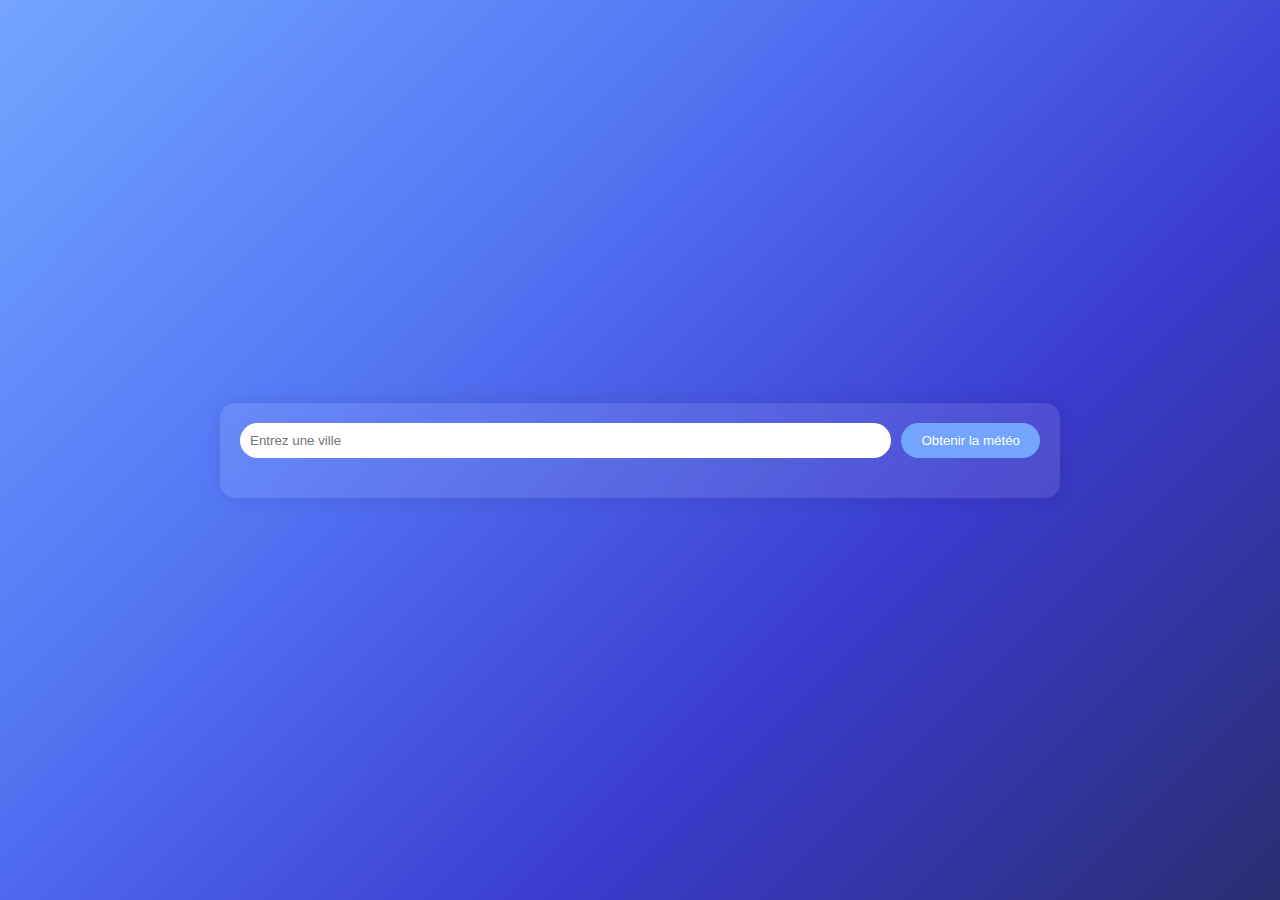
<file: entrainement API/index.html>
<!DOCTYPE html>
<html lang="fr">

<!--  HEAD  -->

<head>
    <meta charset="UTF-8">

    <!--  SEO DE LA PAGE  -->

    <meta name="title" content="A apprendre par coeur">
    <meta name="description"
        content="Si vous ne connaissez pas tout le code de cette page par coeur, c'est que vous avez un niveau -5, meme pas 0">
    <meta http-equiv="Content-Type" content="text/html; charset=utf-8">

    <!--  STYLES  -->

    <meta name="viewport" content="width=device-width, initial-scale=1.0" />
    <meta http-equiv="X-UA-Compatible" content="ie=edge">
    <link rel="stylesheet" href="css/style.css">

    <!--  JS - Doit etre a la fin du body  -->

</head>

<!--  BODY  -->

<body>

    <div id="app">
        <form id="formulaire">
            <input type="text" id="city" placeholder="Entrez une ville" required>
            <button type="submit">Obtenir la météo</button>
        </form>
        <div id="weatherDisplay"></div>
        <div id="favorites" style="display: none;">
            <h3>Favoris</h3>
            <ul id="favoriteCities"></ul>
        </div>
        <div id="forecast-container" style="display: none;">
            <h3>Prévisions pour les 3 prochains jours :</h3>
            <div id="forecast"></div>
        </div>
    </div>
</body>

<!--  FOOTER  -->

<footer>
    <small>
        <!--ici le contenu du footer-->
    </small>
</footer>

<!--  JS  -->

<script src="js/main.js" defer></script>

</body>

</html>
</file>
<file: entrainement API/css/style.css>
/* Style de base pour le corps de la page */
body {
  font-family: Arial, sans-serif; /* Police de caractères */
  margin: 0; /* Marges à zéro */
  padding: 0; /* Remplissage à zéro */
  display: flex; /* Utilisation de Flexbox pour la mise en page */
  justify-content: center; /* Centrer horizontalement le contenu */
  align-items: center; /* Centrer verticalement le contenu */
  min-height: 100vh; /* Hauteur minimale de la page */
  background: linear-gradient(
    135deg,
    #73a5ff,
    #5477f5,
    #3a3cce,
    #2a2e70
  ); /* Dégradé de fond */
  color: white; /* Couleur du texte en blanc */
}

/* Style pour le conteneur principal de l'application */
#app {
  max-width: 400px; /* Largeur maximale */
  width: 100%; /* Largeur à 100% du parent */
  background: rgba(255, 255, 255, 0.1); /* Fond semi-transparent */
  padding: 20px; /* Remplissage interne */
  border-radius: 15px; /* Bordures arrondies */
  backdrop-filter: blur(
    10px
  ); /* Flou d'arrière-plan pour un effet de verre dépoli */
  box-shadow: 0 0 20px rgba(0, 0, 0, 0.1); /* Ombre légère autour du conteneur */
}

/* Style pour le formulaire */
form {
  display: flex; /* Utilisation de Flexbox pour aligner les éléments */
  justify-content: center; /* Centrer horizontalement le formulaire */
  margin-bottom: 20px; /* Marge en bas du formulaire */
}

/* Style pour les champs de saisie */
input {
  flex: 1; /* Le champ prend tout l'espace disponible */
  padding: 10px; /* Remplissage interne */
  border: none; /* Pas de bordure */
  border-radius: 20px; /* Bordures arrondies */
  margin-right: 10px; /* Marge à droite */
  outline: none; /* Pas de contour lors de la mise au point */
}

/* Style pour les boutons */
button {
  padding: 10px 20px; /* Remplissage interne */
  border: none; /* Pas de bordure */
  border-radius: 20px; /* Bordures arrondies */
  background-color: #73a5ff; /* Couleur de fond du bouton */
  color: white; /* Couleur du texte en blanc */
  cursor: pointer; /* Curseur pointeur pour indiquer que c'est cliquable */
}

/* Changement de couleur de fond du bouton au survol */
button:hover {
  background-color: #5477f5; /* Nouvelle couleur de fond au survol */
}

/* Style pour la zone d'affichage de la météo */
#weatherDisplay {
  text-align: center; /* Centrer le texte */
}

/* Style pour les images dans la zone d'affichage de la météo */
#weatherDisplay img {
  width: 100px; /* Largeur des images */
  height: 100px; /* Hauteur des images */
}

/* Style pour le conteneur des prévisions */
#forecast-container {
  margin-top: 20px; /* Marge en haut du conteneur */
}

/* Style pour chaque jour de prévision */
.forecast-day {
  display: flex; /* Utilisation de Flexbox pour aligner les éléments */
  justify-content: space-between; /* Espace entre les éléments */
  align-items: center; /* Alignement vertical des éléments */
  background: rgba(255, 255, 255, 0.2); /* Fond semi-transparent */
  border-radius: 10px; /* Bordures arrondies */
  padding: 10px; /* Remplissage interne */
  margin-bottom: 10px; /* Marge en bas de chaque prévision */
}

/* Style pour la section des favoris */
#favorites {
  margin-top: 20px; /* Marge en haut de la section */
}

/* Style pour le titre des favoris */
#favorites h3 {
  margin-bottom: 10px; /* Marge en bas du titre */
}

/* Style pour la liste des villes favorites */
#favoriteCities {
  list-style: none; /* Pas de puces pour la liste */
  padding: 0; /* Pas de remplissage interne */
}

/* Style pour chaque ville favorite */
#favoriteCities li {
  padding: 10px; /* Remplissage interne */
  background: rgba(255, 255, 255, 0.2); /* Fond semi-transparent */
  border-radius: 10px; /* Bordures arrondies */
  margin-bottom: 10px; /* Marge en bas de chaque ville */
  cursor: pointer; /* Curseur pointeur pour indiquer que c'est cliquable */
  text-align: center; /* Centrer le texte */
  position: relative; /* Positionnement relatif pour le bouton de suppression */
}

/* Style pour le bouton de suppression des favoris */
#favoriteCities li button {
  position: absolute; /* Positionnement absolu pour placer le bouton */
  right: 10px; /* Distance à droite */
  top: 10px; /* Distance en haut */
  background: red; /* Couleur de fond rouge */
  border: none; /* Pas de bordure */
  border-radius: 50%; /* Bordures arrondies pour un bouton circulaire */
  color: white; /* Couleur du texte en blanc */
  cursor: pointer; /* Curseur pointeur pour indiquer que c'est cliquable */
  padding: 5px 10px; /* Remplissage interne */
}

/* Styles pour les écrans de moins de 600px de large */
@media (max-width: 600px) {
  #app {
    padding: 10px; /* Réduire le padding interne */
  }

  form {
    flex-direction: column; /* Disposer les éléments du formulaire en colonne */
  }

  input {
    margin-right: 0; /* Enlever la marge à droite */
    margin-bottom: 10px; /* Ajouter une marge en bas */
  }
}

/* Styles pour les écrans de plus de 600px de large */
@media (min-width: 601px) {
  #app {
    max-width: 800px; /* Augmenter la largeur maximale du conteneur */
  }
}
</file>
